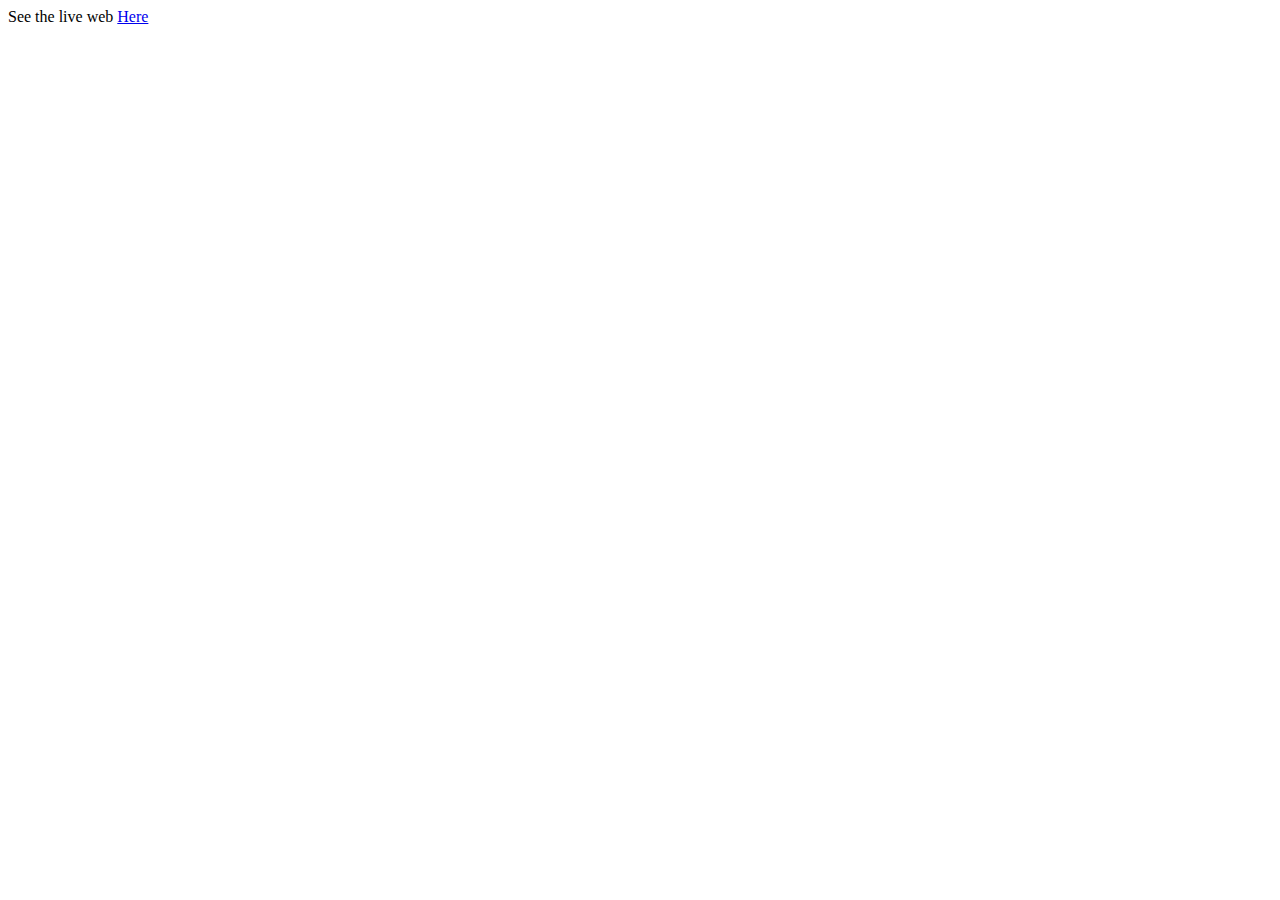
<file: index.html>
<!DOCTYPE html>
<html lang="en">
<head>
  <meta charset="UTF-8">
  <meta http-equiv="X-UA-Compatible" content="IE=edge">
  <meta name="viewport" content="width=device-width, initial-scale=1.0">
  <title>IF3260 Tugas Besar 3 | 3D WebGL Articulated Model</title>
</head>
<body>
    See the live web <a href="/src/index.html">Here</a>
</body>
</html>
</file>
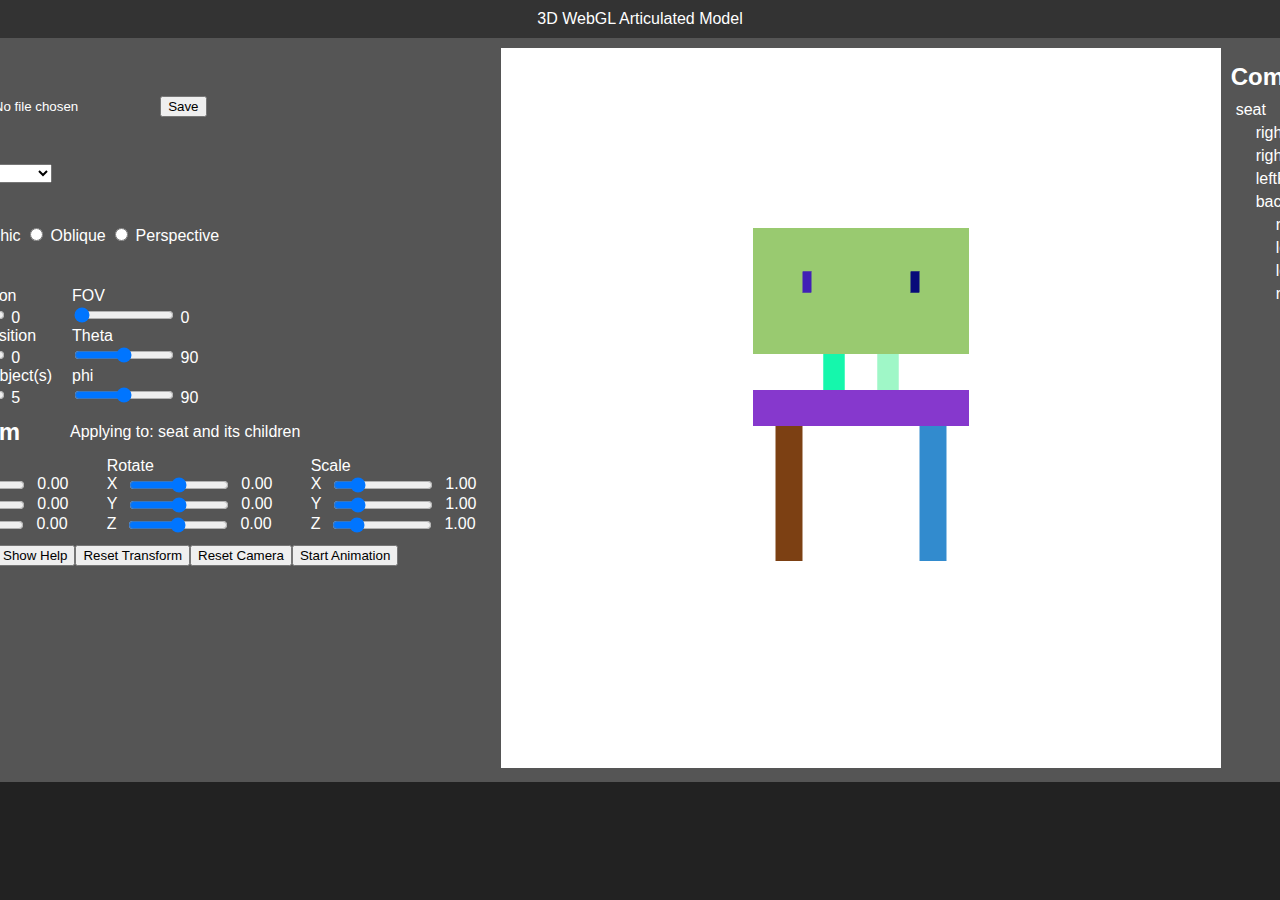
<file: src/index.html>
<!DOCTYPE html>
<html lang="en">
  <head>
    <meta charset="UTF-8" />
    <meta http-equiv="X-UA-Compatible" content="IE=edge" />
    <meta name="viewport" content="width=device-width, initial-scale=1.0" />
    <link rel="stylesheet" href="style.css" />
    <title>3D WebGL Articulated Model</title>
  </head>
  <body>
    <header>3D WebGL Articulated Model</header>
    <div class="container">
      <!-- tools container -->
      <div class="tools-container">
        <h2>Tools</h2>
        <div class="save-load">
          <input type="file" id="objFile" accept="application/json" />
          <button id="save">Save</button>
        </div>
        <div class="color">
          <label for="color">Color: </label>
          <input type="color" id="color-picker" />
        </div>
        <div class="shading">
          <label for="lighting">Shading</label>
          <input type="checkbox" id="lighting" />
        </div>
        <div class="texture">
          <label for="texture-dropdown">texture</label>
          <select name="texture-dropdown" id="texture-dropdown">
            <option>none</option>
            <option value="custom">custom</option>
            <option value="bump">bump</option>
            <option value="environment">environment</option>
          </select>
        </div>
        <h3>Projection</h3>
        <div class="projection" id="projection">
          <input
            type="radio"
            id="orthographic"
            name="projection"
            value="orthographic"
            checked
          />
          <label for="orthographic">Orthographic</label>
          <input type="radio" id="oblique" name="projection" value="oblique" />
          <label for="oblique">Oblique</label>
          <input
            type="radio"
            id="perspective"
            name="projection"
            value="perspective"
          />
          <label for="perspective">Perspective</label>
        </div>
        <h3>Camera</h3>
        <div class="camera-container">
          <div class="camera-pos">
            <label for="camera-x">Vertical Position</label>
            <div class="camera-pos">
              <input type="range" id="camera-x" min="-89" max="89" value="0" />
              <span id="camera-x-value">0</span>
            </div>
            <label for="camera-x">Horizontal Position</label>
            <div class="camera-pos">
              <input
                type="range"
                id="camera-y"
                min="-360"
                max="360"
                value="0"
              />
              <span id="camera-y-value">0</span>
            </div>
            <label for="camera-x">Distance to Object(s)</label>
            <div class="camera-pos">
              <input
                type="range"
                id="camera-z"
                min="-100"
                max="100"
                value="1"
              />
              <span id="camera-z-value">0</span>
            </div>
          </div>
          <div class="camera-misc">
            <label for="fov">FOV</label>
            <div class="camera-misc">
              <input type="range" id="fov" />
              <span id="fov-value">0</span>
            </div>
            <label for="theta">Theta</label>
            <div class="camera-misc">
              <input type="range" id="theta" min="7" max="173" />
              <span id="theta-value">0</span>
            </div>
            <label for="phi">phi</label>
            <div class="camera-misc">
              <input type="range" id="phi" min="7" max="173" />
              <span id="phi-value">0</span>
            </div>
          </div>
        </div>
        <div class="transform-title" id="transform-title"></div>
        <div class="transform-container">
          <div class="slider-container">
            <span>Translate</span>
            <div class="transform">
              <label for="translateX">X</label>
              <input
                type="range"
                id="translate-x"
                min="-100"
                max="100"
                value="0"
              />
              <span id="translate-x-value">0</span>
            </div>
            <div class="transform">
              <label for="translateY">Y</label>
              <input
                type="range"
                id="translate-y"
                min="-100"
                max="100"
                value="0"
              />
              <span id="translate-y-value">0</span>
            </div>
            <div class="transform">
              <label for="translateZ">Z</label>
              <input
                type="range"
                id="translate-z"
                min="-100"
                max="100"
                value="0"
              />
              <span id="translate-z-value">0</span>
            </div>
          </div>
          <div class="slider-container">
            <span>Rotate</span>
            <div class="transform">
              <label for="rotateX">X</label>
              <input
                type="range"
                id="rotate-x"
                min="-360"
                max="360"
                value="0"
              />
              <span id="rotate-x-value">0</span>
            </div>
            <div class="transform">
              <label for="rotateY">Y</label>
              <input
                type="range"
                id="rotate-y"
                min="-360"
                max="360"
                value="-45"
              />
              <span id="rotate-y-value">0</span>
            </div>
            <div class="transform">
              <label for="rotateZ">Z</label>
              <input
                type="range"
                id="rotate-z"
                min="-360"
                max="360"
                value="0"
              />
              <span id="rotate-z-value">0</span>
            </div>
          </div>
          <div class="slider-container">
            <span>Scale</span>
            <div class="transform">
              <label for="scaleX">X</label>
              <input type="range" id="scale-x" min="0.2" max="100" value="0" />
              <span id="scale-x-value">0</span>
            </div>
            <div class="transform">
              <label for="scaleY">Y</label>
              <input type="range" id="scale-y" min="0.2" max="100" value="0" />
              <span id="scale-y-value">0</span>
            </div>
            <div class="transform">
              <label for="scaleZ">Z</label>
              <input type="range" id="scale-z" min="0.2" max="100" value="0" />
              <span id="scale-z-value">0</span>
            </div>
          </div>
        </div>
        <div class="bottom-buttons">
          <button id="help" onclick="location.href='help.html'">
            Show Help
          </button>
          <button id="reset-transform">Reset Transform</button>
          <button id="reset-camera">Reset Camera</button>
          <!-- <button id="reset">Reset All</button> -->
          <button id="animation">Start Animation</button>
          <button id="stop-anim" class="hidden">Stop Animation</button>
        </div>
      </div>
      <!-- canvas -->
      <div class="canvas-container">
        <canvas id="canvas" width="720" height="720"></canvas>
      </div>
      <!-- component container -->
      <div class="component-container">
        <h2>Components</h2>
        <div id="components"></div>
      </div>
    </div>
  </body>
  <script src="js/tree.js"></script>
  <script src="js/texture.js"></script>
  <script src="js/utils.js"></script>
  <script src="js/matrices.js"></script>
  <script src="js/webgl.js"></script>
  <script src="js/model.js"></script>
  <script src="js/controller.js"></script>
  <script src="js/animation.js"></script>
  <!-- <script src="js/h00man.js"></script> -->
  <!-- <script src="js/girrafe.js"></script> -->
  <script src="js/souta.js"></script>
  <!-- <script src="js/wither.js"></script> -->
  <script src="js/index.js"></script>
</html>
</file>
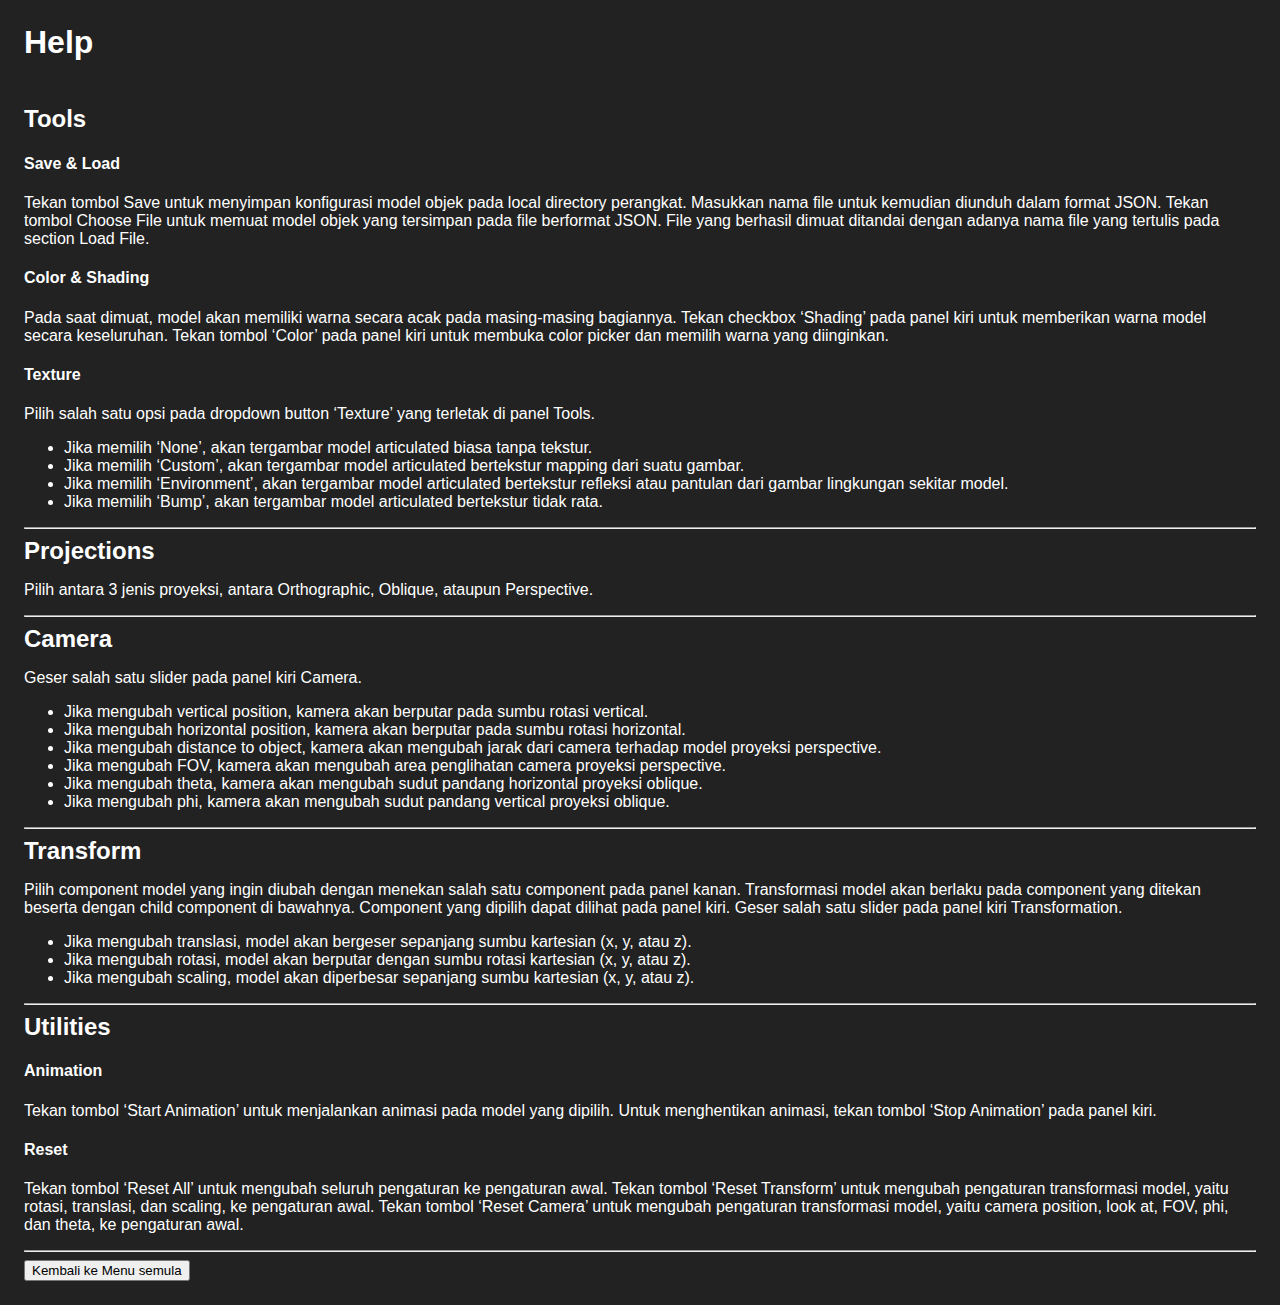
<file: src/help.html>
<!DOCTYPE html>
<lang="en">
  <head>
    <meta charset="UTF-8" />
    <meta http-equiv="X-UA-Compatible" content="IE=edge" />
    <meta name="viewport" content="width=device-width, initial-scale=1.0" />
    <link rel="stylesheet" href="style.css" />
    <title>Help - 3D WebGL Hollow Object</title>
  </head>
  <body>
    <div class="help-page">
      <h1>Help</h1>

      <br>

      <h2>Tools</h2>

      <h4>Save & Load</h4>
      <p>Tekan tombol Save untuk menyimpan konfigurasi model objek pada local directory perangkat. Masukkan nama file untuk kemudian diunduh dalam format JSON. Tekan tombol Choose File untuk memuat model objek yang tersimpan pada file berformat JSON. File yang berhasil dimuat ditandai dengan adanya nama file yang tertulis pada section Load File.</p>

      <h4>Color & Shading</h4>
      <p>Pada saat dimuat, model akan memiliki warna secara acak pada masing-masing bagiannya. Tekan checkbox ‘Shading’ pada panel kiri untuk memberikan warna model secara keseluruhan. Tekan tombol ‘Color’ pada panel kiri untuk membuka color picker dan memilih warna yang diinginkan.</p>

      <h4>Texture</h4>
      <p>Pilih salah satu opsi pada dropdown button ‘Texture’ yang terletak di panel Tools.</p>
      <ul>
        <li>Jika memilih ‘None’, akan tergambar model articulated biasa tanpa tekstur.</li>
        <li>Jika memilih ‘Custom’, akan tergambar model articulated bertekstur mapping dari suatu gambar.</li>
        <li>Jika memilih ‘Environment’, akan tergambar model articulated bertekstur refleksi atau pantulan dari gambar lingkungan sekitar model.</li>
        <li>Jika memilih ‘Bump’, akan tergambar model articulated bertekstur tidak rata.</li>
      </ul>

      <hr>

      <h2>Projections</h2>
      <p>Pilih antara 3 jenis proyeksi, antara Orthographic, Oblique, ataupun Perspective.</p>

      <hr>

      <h2>Camera</h2>
      <p>Geser salah satu slider pada panel kiri Camera.</p>
      <ul>
        <li>Jika mengubah vertical position, kamera akan berputar pada sumbu rotasi vertical.</li>
        <li>Jika mengubah horizontal position, kamera akan berputar pada sumbu rotasi horizontal.</li>
        <li>Jika mengubah distance to object, kamera akan mengubah jarak dari camera terhadap model proyeksi perspective.</li>
        <li>Jika mengubah FOV, kamera akan mengubah area penglihatan camera proyeksi perspective.</li>
        <li>Jika mengubah theta, kamera akan mengubah sudut pandang horizontal proyeksi oblique.</li>
        <li>Jika mengubah phi, kamera akan mengubah sudut pandang vertical proyeksi oblique.</li>
      </ul>
      
      <hr>
      
      <h2>Transform</h2>
      <p>Pilih component model yang ingin diubah dengan menekan salah satu component pada panel kanan. Transformasi model akan berlaku pada component yang ditekan beserta dengan child component di bawahnya. Component yang dipilih dapat dilihat pada panel kiri. Geser salah satu slider pada panel kiri Transformation.</p>
      <ul>
        <li>Jika mengubah translasi, model akan bergeser sepanjang sumbu kartesian (x, y, atau z).</li>
        <li>Jika mengubah rotasi, model akan berputar dengan sumbu rotasi kartesian (x, y, atau z).</li>
        <li>Jika mengubah scaling, model akan diperbesar sepanjang sumbu kartesian (x, y, atau z).</li>
      </ul>

      <hr>

      <h2>Utilities</h2>

      <h4>Animation</h4>
      <p>Tekan tombol ‘Start Animation’ untuk menjalankan animasi pada model yang dipilih. Untuk menghentikan animasi, tekan tombol ‘Stop Animation’ pada panel kiri.</p>
      
      <h4>Reset</h4>
      <p>Tekan tombol ‘Reset All’ untuk mengubah seluruh pengaturan ke pengaturan awal. Tekan tombol ‘Reset Transform’ untuk mengubah pengaturan transformasi model, yaitu rotasi, translasi, dan scaling, ke pengaturan awal. Tekan tombol ‘Reset Camera’ untuk mengubah pengaturan transformasi model, yaitu camera position, look at, FOV, phi, dan theta, ke pengaturan awal.</p>
      
      <hr>

      <button id="back" onclick="location.href='index.html'">Kembali ke Menu semula</button>
    </div>
  </body>
</html>
</file>
<file: src/style.css>
body {
  font-family: Arial, Helvetica, sans-serif;
  color: #fff;
  margin: 0;
  background-color: #222;
}

h2 {
  margin: 5px 0px;
}

h3 {
  margin: 10px 0px;
}

header {
  background-color: #333;
  color: #fff;
  padding: 10px;
  text-align: center;
}

input[type="range"] {
  width: 100px;
}

.container {
  background-color: #555;
  height: 100%;
  padding: 10px;
  display: flex;
  flex-direction: row;
  justify-content: center;
}

.tools-container {
  width: 1000px;
  padding: 10px;
  display: flex;
  flex-direction: column;
}

.component-container {
  padding: 10px;
  display: flex;
  flex-direction: column;
}

.bottom-buttons {
  padding: 10px;
  display: flex;
  flex-direction: row;
  justify-content: center;
}

.help-page {
  margin: 24px;
}

.hidden {
  display: none;
}

.camera-container {
  display: flex;
  flex-direction: row;
  justify-content: left;
  align-items: center;
  column-gap: 20px;
}

.transform-title {
  display: flex;
  flex-direction: row;
  align-items: center;
  column-gap: 50px;
}

.transform-container {
  display: flex;
  flex-direction: row;
  column-gap: 24px;
}

.slider-container {
  width: 180px;
}

.transform {
  display: flex;
  flex-direction: row;
  column-gap: 10px;
}

.component-name {
  margin: 5px;
}

.component:hover {
  background-color: #777;
  cursor: pointer;
}
</file>
